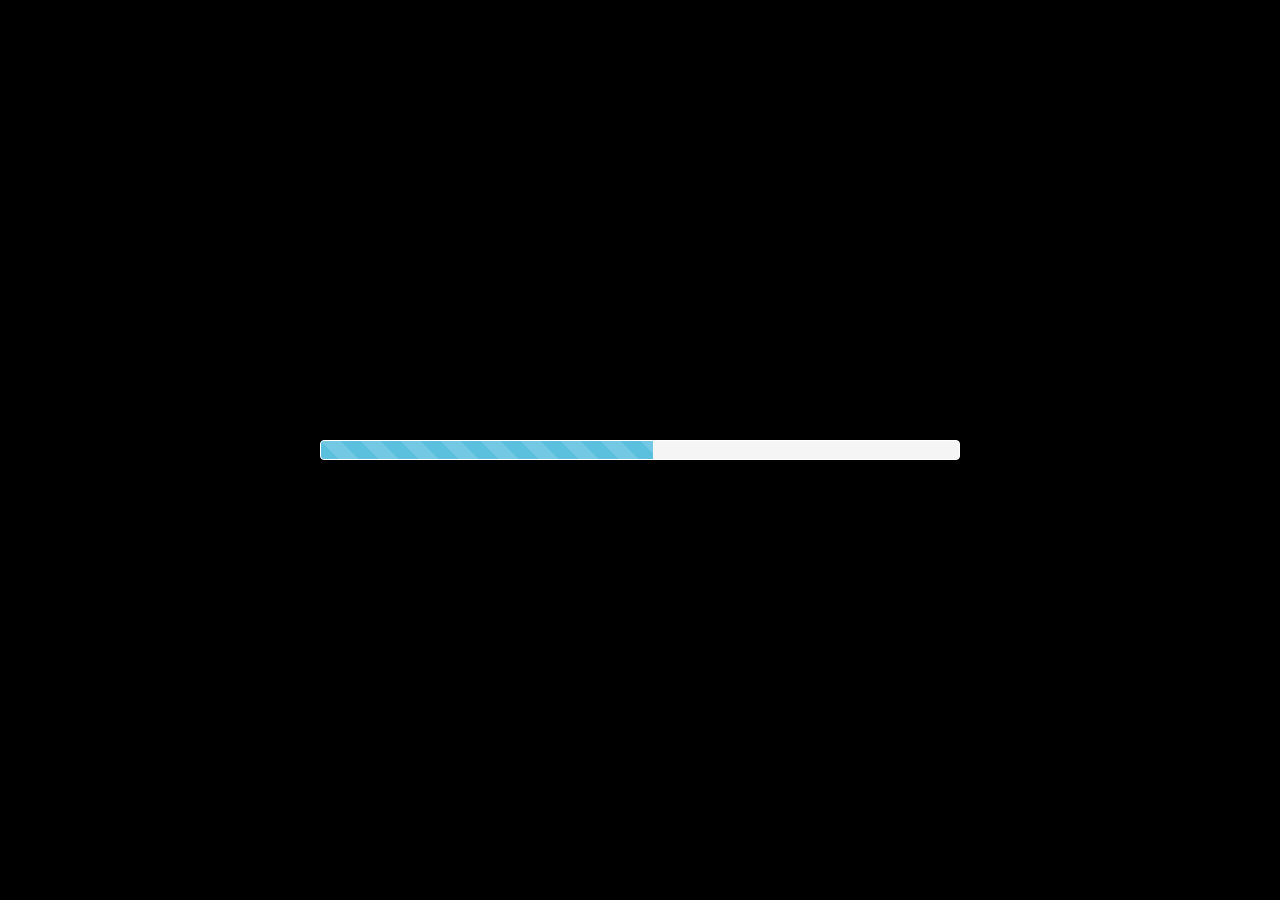
<file: games/piano.html>
<!doctype html>
<html lang="en">
<meta http-equiv="content-type" content="text/html;charset=UTF-8"/><!-- /Added by HTTrack -->
<head>
    <meta charset="UTF-8"/>
    <meta http-equiv="X-UA-Compatible" content="IE=edge"/>
    <meta name="viewport" content="width=device-width,initial-scale=1"/>
    <link rel="apple-touch-icon" sizes="180x180" href="../images/apple-touch-icon.png">
    <link rel="icon" type="image/png" sizes="32x32" href="../images/favicon-32x32.png">
    <link rel="icon" type="image/png" sizes="16x16" href="../images/favicon-16x16.png">
    <link rel="mask-icon" href="../images/safari-pinned-tab.svg" color="#5bbad5">
    <meta name="msapplication-TileColor" content="#da532c">
    <meta name="theme-color" content="#ffffff">
    <title>TwoSet Escape Room: Piano</title>
<!--    <script src="../js/font-awesome.js"></script>-->
    <!--    <link rel="preconnect" href="https://fonts.googleapis.com/">-->
    <!--    <link rel="preconnect" href="https://fonts.gstatic.com/" crossorigin>-->
    <!--    <link href="https://fonts.googleapis.com/css2?family=Orbitron&amp;family=Press+Start+2P&amp;family=ZCOOL+QingKe+HuangYou&amp;display=swap"-->
    <!--          rel="stylesheet">-->
    <link href="../fonts/fonts.css" rel="stylesheet">
    <!--    <script async src="../js/google-agmanager.js"></script>-->
    <script>function gtag() {
        dataLayer.push(arguments)
    }

    window.dataLayer = window.dataLayer || [], gtag("js", new Date), gtag("config", "G-X0SW86EE9R")</script>
    <script defer='defer' src='../js/piano.js'></script>
    <link rel='stylesheet' href='../css/piano.css'/>
</head>

<body>
<div class="loader" id="loader">
    <div class="progress" id="progressHolder">
        <div class="progress-bar" id="progressBar"></div>
    </div>
</div>
<!--<div class="hidden-desktop">-->
<!--    <div class="rotateme"></div>-->
<!--</div>-->
<audio src="../audios/wrong-code.mp3" id="wrongCode"></audio>
<audio src="../audios/poker-win.wav" id="pokerWinningSound"></audio>
<audio src="../audios/poker-wrong.mp3" id="pokerWrongSound"></audio>
<audio src="../audios/safe-beep.mp3" id="safeBeep"></audio>
<audio src="../audios/ding.mp3" id="ding"></audio>
<audio src="../audios/tracks/la-campanella.mp3" id="finalPerformanceAudio"></audio>
<audio src="../audios/door-open.mp3" id="startSound"></audio>
<audio src="../audios/metronome-click.mp3" id="metronomeClick"></audio>
<audio src="../audios/piano-notes/c.mp3" id="audio-c"></audio>
<audio src="../audios/piano-notes/cis.mp3" id="audio-cSharp"></audio>
<audio src="../audios/piano-notes/d.mp3" id="audio-d"></audio>
<audio src="../audios/piano-notes/dis.mp3" id="audio-dSharp"></audio>
<audio src="../audios/piano-notes/e.mp3" id="audio-e"></audio>
<audio src="../audios/piano-notes/f.mp3" id="audio-f"></audio>
<audio src="../audios/piano-notes/fis.mp3" id="audio-fSharp"></audio>
<audio src="../audios/piano-notes/g.mp3" id="audio-g"></audio>
<audio src="../audios/piano-notes/gis.mp3" id="audio-gSharp"></audio>
<audio src="../audios/piano-notes/a.mp3" id="audio-a"></audio>
<audio src="../audios/piano-notes/ais.mp3" id="audio-aSharp"></audio>
<audio src="../audios/piano-notes/h.mp3" id="audio-b"></audio>

<div onclick="">
    <div class="stage" id="stage">
        <div id="intro" class="intro">
            <div id="start" class="start"></div>
        </div>
        <div id="dialogue" class="dialogue animate-show-dialogue">
            <div class="found-manuscript" id="foundManuscript"></div>
            <div class="found-envelope-dialogue" id="foundEnvelopeDialogue"></div>
            <div class="paganini-dialogue animate-show-dialogue" id="paganiniDialogue"></div>
            <div class="dialogue-triangle animate-show-dialogue" id="dialogueTriangle"></div>
            <div class="paganini-triangle animate-show-dialogue" id="paganiniTriangle"></div>
        </div>
        <div id="modal" class="modal">
            <button id="closeModal" class="closeModal"><span>&times;</span></button>
            <div id="choice" class="choice">
                <div class="rowContainer">
                    <button class="fontResize" id="practiceButton">练习</button>
                    <button class="fontResize" id="performButton">演奏</button>
                    <button class="fontResize" id="escapeButton">逃脱</button>
                </div>
            </div>
            <div class="practice" id="practice">
                <div class="piano-keys" id="pianoKeys">
                    <div class="c whitekey" id="c"></div>
                    <div class="cSharp blackkey" id="cSharp"></div>
                    <div class="d whitekey" id="d"></div>
                    <div class="dSharp blackkey" id="dSharp"></div>
                    <div class="e whitekey" id="e"></div>
                    <div class="f whitekey" id="f"></div>
                    <div class="fSharp blackkey" id="fSharp"></div>
                    <div class="g whitekey" id="g"></div>
                    <div class="gSharp blackkey" id="gSharp"></div>
                    <div class="a whitekey" id="a"></div>
                    <div class="aSharp blackkey" id="aSharp"></div>
                    <div class="b whitekey" id="b"></div>
                </div>
                <div class="tuner" id="tuner">
                    <div class="tunerDisplay fontResize" id="tunerDisplay"></div>
                    <div class="tunerLight" id="tunerLight"></div>
                </div>
            </div>
            <div class="perform" id="perform">
                <div id="manuscript1" class="manuscript1"></div>
                <div id="manuscript2" class="manuscript2"></div>
                <div id="manuscript3" class="manuscript3"></div>
                <div id="manuscript4" class="manuscript4"></div>
                <div class="paganini-dialogue-transparent" id="paganiniDialogueTransparent"></div>
                <p id="nothing" class="nothing">你没有什么可以演奏的</p>
                <button id="performPlay" class="performPlay">演奏</button>
            </div>
            <div class="escape" id="escape">
                <div class="escape-message fontResize" id="escapeMessage">门被锁住了。输入密码以解锁：</div>
                <div class="escape-numpad-image"></div>
                <div class="escape-numpad" id="escapeNumpad">
                    <div class="escapeNumpadRow1">
                        <div id="escapeNumpad1"></div>
                        <div id="escapeNumpad2"></div>
                        <div id="escapeNumpad3"></div>
                    </div>
                    <div class="escapeNumpadRow2">
                        <div id="escapeNumpad4"></div>
                        <div id="escapeNumpad5"></div>
                        <div id="escapeNumpad6"></div>
                    </div>
                    <div class="escapeNumpadRow3">
                        <div id="escapeNumpad7"></div>
                        <div id="escapeNumpad8"></div>
                        <div id="escapeNumpad9"></div>
                    </div>
                    <div class="escapeNumpadRow4">
                        <div id="escapeNumpadC"></div>
                        <div id="escapeNumpad0"></div>
                        <div id="escapeNumpadOk"></div>
                    </div>
                </div>
                <div class="escape-display" id="escapeDisplay"></div>
            </div>
            <div class="letter-modal" id="letterModal"></div>
        </div>
        <div class="level1" id="level1">
            <div class="clock fontResize" id="clock">60:00</div>
            <div id="piano" class="piano"></div>
            <div class="metronomeDisplay fontResize" id="metronomeDisplay"></div>
            <div class="metronomeButtons" id="metronomeButtons">
                <div class="metronomeStart" id="metronomeStart"></div>
                <div class="metronomeUp" id="metronomeUp"></div>
                <div class="metronomeDown" id="metronomeDown"></div>
            </div>
            <div class="metronomeLight" id="metronomeLight"></div>
            <div class="hidden-button" id="hiddenButton"></div>
            <div class="hidden-envelope animate-show-dialogue" id="hiddenEnvelope"></div>
            <div class="pokerScreen" id="pokerScreen">
                <div class="pokerPanel col1" id="pokerPanel1">
                    <div class="instruments animate-show-dialogue" id="instruments1"></div>
                    <div class="rhythmClue animate-show-dialogue triplet"></div>
                </div>
                <div class="pokerPanel col2" id="pokerPanel2">
                    <div class="instruments animate-show-dialogue" id="instruments2"></div>
                    <div class="rhythmClue animate-show-dialogue crotchet"></div>
                </div>
                <div class="pokerPanel col3" id="pokerPanel3">
                    <div class="instruments animate-show-dialogue" id="instruments3"></div>
                    <div class="rhythmClue animate-show-dialogue crotchet"></div>
                </div>
                <div class="pokerPanel col4" id="pokerPanel4">
                    <div class="instruments animate-show-dialogue" id="instruments4"></div>
                    <div class="rhythmClue animate-show-dialogue quaver"></div>
                </div>
                <div class="pokerPanel col5" id="pokerPanel5">
                    <div class="instruments animate-show-dialogue" id="instruments5"></div>
                    <div class="rhythmClue animate-show-dialogue crotchet"></div>
                </div>
            </div>
            <div class="pokerScrollButtons" id="pokerScrollButtons">
                <div class="pokerScroll col1" id="pokerScroll1"></div>
                <div class="pokerScroll col2" id="pokerScroll2"></div>
                <div class="pokerScroll col3" id="pokerScroll3"></div>
                <div class="pokerScroll col4" id="pokerScroll4"></div>
                <div class="pokerScroll col5" id="pokerScroll5"></div>
            </div>
            <div class="pokerPressButton" id="pokerPressButton"></div>
            <div class="pokerDisplay" id="pokerDisplay">
                <div class="rhythmFlash" id="rhythmFlash"></div>
                <div class="tick" id="tick"></div>
                <div class="cross" id="cross"></div>
            </div>
            <div class="ipad" id="ipad">
                <div class="ipadPuzzle animate-show-dialogue" id="ipadPuzzle">
                    <div class="ipadButtons" id="ipadButtons">
                        <div class="time-sig-up" id="timeSigUp"></div>
                        <div class="time-sig-down" id="timeSigDown"></div>
                        <div class="key-sig-up" id="keySigUp"></div>
                        <div class="key-sig-down" id="keySigDown"></div>
                    </div>
                    <div class="composeButton fontResize" id="composeButton">Compose</div>
                    <div class="timeSignature twoFour" id="twoFour"></div>
                    <div class="timeSignature threeFour" id="threeFour"></div>
                    <div class="timeSignature fourFour" id="fourFour"></div>
                    <div class="timeSignature sixEight" id="sixEight"></div>
                    <div class="keySignature flats-1" id="flat1"></div>
                    <div class="keySignature flats-2" id="flat2"></div>
                    <div class="keySignature flats-3" id="flat3"></div>
                    <div class="keySignature flats-4" id="flat4"></div>
                    <div class="keySignature flats-5" id="flat5"></div>
                    <div class="keySignature flats-6" id="flat6"></div>
                    <div class="keySignature flats-7" id="flat7"></div>
                    <div class="keySignature sharps-1" id="sharp1"></div>
                    <div class="keySignature sharps-2" id="sharp2"></div>
                    <div class="keySignature sharps-3" id="sharp3"></div>
                    <div class="keySignature sharps-4" id="sharp4"></div>
                    <div class="keySignature sharps-5" id="sharp5"></div>
                    <div class="keySignature sharps-6" id="sharp6"></div>
                    <div class="keySignature sharps-7" id="sharp7"></div>
                </div>
                <div class="ipadHint" id="ipadHint"></div>
            </div>
        </div>
        <div class="level0" id="level0">
            <div class="room" id="room"></div>
        </div>
    </div>
</div>
<div class="end-screen" id="endScreen">
    <div class="video" id="video"><img class="photo-frame" id="photoFrame"
                                       src="../images/assets/photobooth-036c4f041562060bd017a3.png"
                                       alt="" crossorigin="anonymous">
        <div class="video-circle" id="videoCircle">
            <div class="countdown" id="countdown"></div>
            <video class="video-view" id="videoView" crossorigin="anonymous"></video>
            <canvas id="canvas"></canvas>
            <div class="output" id="photoOutput"></div>
        </div>
    </div>
    <div class="piano-end-bg" id="endBg"></div>
    <div class="end-message" id="endMessage"></div>
    <button class="take-photo" id="takePhoto">Take photo!</button>
    <button class="take-photo" id="retakePhoto" style="display:none">Retake photo</button>
    <!--    <div class="socials" id="socials">-->
    <!--        <a id="shareFacebook" target="_blank"><i class="fab fa-facebook"></i> </a>-->
    <!--        <a id="shareTwitter" target="_blank"><i class="fab fa-twitter"></i> </a>-->
    <!--        <a id="downloadPhoto" download="twoset-escape.html"><i class="fas fa-download"></i></a>-->
    <!--    </div>-->
</div>
<script src="../js/fix-fontresize.js"></script>
<!--<script src='../js/adc83b19e793491b1c6ea0fd8b46cd9f32e592fc/assets/js/site.js'></script>-->
</body>
</html>
</file>
<file: fonts/fonts.css>
/* latin */
@font-face {
    font-family: 'Orbitron';
    font-style: normal;
    font-weight: 400;
    src: url(Orbitron.woff2) format('woff2');
    unicode-range: U+0000-00FF, U+0131, U+0152-0153, U+02BB-02BC, U+02C6, U+02DA, U+02DC, U+2000-206F, U+2074, U+20AC, U+2122, U+2191, U+2193, U+2212, U+2215, U+FEFF, U+FFFD;
}
</file>
<file: css/piano.css>
/*@import url(https://fonts.googleapis.com/css2?family=ZCOOL+QingKe+HuangYou&amp;display=swap);*/

:root {
    --aspect-ratio: calc(1334 / 750)
}

.intro {
    position: absolute;
    width: 100%;
    height: 100%;
    background: transparent url(../images/assets/piano-intro-letterecf4c106de81c7ee32d2.png) 50% 50% no-repeat;
    background-size: cover;
    z-index: 20;
    left: 0;
    z-index: 1000;
    display: block;
    cursor: pointer
}

.start {
    position: absolute;
    width: 13.5%;
    height: 7%;
    top: 71%;
    left: 41%;
    transform: rotate(6deg)
}

.room {
    position: absolute;
    width: 100%;
    height: 100%;
    display: block;
    background: transparent url(../images/assets/piano-bge754b609b4d654ee2a52.png) 50% 50% no-repeat;
    background-size: cover;
    user-select: none;
    -webkit-user-select: none
}

.clock {
    user-select: none;
    position: absolute;
    width: 13%;
    height: 9%;
    top: 3.3%;
    left: 49%;
    display: flex;
    justify-content: center;
    align-items: center;
    font-size: 36pt;
    color: red;
    font-family: "ZCOOL QingKe HuangYou", "JetBrains Mono", "consolas", cursive
}

.ipad {
    position: absolute;
    display: none;
    width: 15%;
    height: 19%;
    left: 47%;
    top: 60.5%;
    overflow: hidden
}

.ipadPuzzle {
    display: none;
    height: 100%;
    width: 100%;
    background: transparent url(../images/assets/ipad-stavead269b88ffaf3eb03e46.png) 50% 50% no-repeat;
    background-size: cover
}

@keyframes example {
    0% {
        left: -33%;
        opacity: 0
    }
    15% {
        left: -33%;
        opacity: 1
    }
    50% {
        left: -80%;
        opacity: 1
    }
    80% {
        left: -80%;
        opacity: 1
    }
    100% {
        left: -80%;
        opacity: 0
    }
}

.ipadHint {
    display: none;
    opacity: 0;
    height: 100%;
    width: 180%;
    position: absolute;
    left: -20%;
    background: transparent url(../images/assets/spring-openingc4d0cb4e977b19c98cbd.png) 50% 50% no-repeat;
    background-size: cover;
    animation: example 6s linear;
    animation-delay: 1s;
    animation-iteration-count: infinite
}

.ipadButtons > div {
    cursor: pointer;
    position: absolute;
    height: 7%;
    width: 9%;
    z-index: 5;
    background: transparent url(../images/assets/black-upc8575993ed759fb5e548.png) 50% 50% no-repeat;
    background-size: cover
}

.ipadButtons > div:active {
    filter: invert(53%) sepia(14%) saturate(7027%) hue-rotate(159deg) brightness(91%) contrast(101%)
}

.ipadButtons > div:hover {
    background-color: rgba(0, 0, 0, .3)
}

.composeButton {
    cursor: pointer;
    user-select: none;
    position: absolute;
    color: #000;
    left: 50%;
    top: 80%;
    border: 1px solid #000;
    padding: 2px 8px;
    border-radius: 15%;
    text-align: center;
    font-size: 12px;
    z-index: 5
}

.composeButton:hover {
    background-color: rgba(0, 0, 0, .1)
}

.time-sig-up {
    top: 15%;
    left: 32%
}

.time-sig-down {
    top: 70%;
    left: 32%;
    transform: rotate(180deg)
}

.key-sig-up {
    top: 15%;
    left: 60%
}

.key-sig-down {
    top: 70%;
    left: 60%;
    transform: rotate(180deg)
}

.keySignature, .timeSignature {
    position: absolute;
    width: 100%;
    height: 100%;
    background-size: cover
}

.flats-1 {
    display: none;
    background: transparent url(../images/assets/flat183593fe48a2a507e3802.png) 50% 50% no-repeat
}

.flats-2 {
    display: none;
    background: transparent url(../images/assets/flat29cb9d35a1ec82c07ad3b.png) 50% 50% no-repeat
}

.flats-3 {
    display: none;
    background: transparent url(../images/assets/flat3492da163fb424a483700.png) 50% 50% no-repeat
}

.flats-4 {
    display: none;
    background: transparent url(../images/assets/flat43190bec5dc9979344753.png) 50% 50% no-repeat
}

.flats-5 {
    display: none;
    background: transparent url(../images/assets/flat51d879e152368d28f7e06.png) 50% 50% no-repeat
}

.flats-6 {
    display: none;
    background: transparent url(../images/assets/flat6b626a2b1477d962e323a.png) 50% 50% no-repeat
}

.flats-7 {
    display: none;
    background: transparent url(../images/assets/flat7663d344b59a866aff194.png) 50% 50% no-repeat
}

.sharps-1 {
    display: none;
    background: transparent url(../images/assets/sharp18cff52cd1a96528f3afd.png) 50% 50% no-repeat
}

.sharps-2 {
    display: none;
    background: transparent url(../images/assets/sharp2bb1bc8ba6e3dc2ef9ba9.png) 50% 50% no-repeat
}

.sharps-3 {
    display: none;
    background: transparent url(../images/assets/sharp387c58394695e7d88a39d.png) 50% 50% no-repeat
}

.sharps-4 {
    display: none;
    background: transparent url(../images/assets/sharp4a917ca2d951003edc4d6.png) 50% 50% no-repeat
}

.sharps-5 {
    display: none;
    background: transparent url(../images/assets/sharp5695f5927dfe37977d0de.png) 50% 50% no-repeat
}

.sharps-6 {
    display: none;
    background: transparent url(../images/assets/sharp6788e10f7c0bf6b37899b.png) 50% 50% no-repeat
}

.sharps-7 {
    display: none;
    background: transparent url(../images/assets/sharp792c4dd9564058ab9804a.png) 50% 50% no-repeat
}

.twoFour {
    background: transparent url(../images/assets/twofour2efac7c2081b8b027c0d.png) 50% 50% no-repeat;
    background-size: cover
}

.threeFour {
    display: none;
    background: transparent url(../images/assets/threefour65c4cb0dd1d461553cca.png) 50% 50% no-repeat;
    background-size: cover
}

.fourFour {
    display: none;
    background: transparent url(../images/assets/fourfour803fbf79fb41573cb902.png) 50% 50% no-repeat;
    background-size: cover
}

.sixEight {
    display: none;
    background: transparent url(../images/assets/sixeight2065c8494d3c0532e942.png) 50% 50% no-repeat;
    background-size: cover
}

.hidden-button {
    cursor: pointer;
    position: absolute;
    height: 2.7%;
    width: 1.1%;
    left: 22.2%;
    top: 6%;
    border-radius: 50%;
    user-select: none;
    -webkit-user-select: none
}

.hidden-envelope {
    cursor: pointer;
    display: none;
    position: absolute;
    height: 15.5%;
    width: 5.3%;
    left: 28.6%;
    top: 10.3%;
    background: transparent url(../images/assets/hidden-envelope4c71a0aba60104322df1.png) 50% 50% no-repeat;
    background-size: contain
}

.metronomeDisplay {
    position: absolute;
    user-select: none;
    width: 4%;
    height: 4%;
    top: 68%;
    left: 31.7%;
    text-align: center;
    vertical-align: auto;
    display: flex;
    align-items: center;
    justify-content: center;
    font-size: 18px;
    user-select: none;
    -webkit-user-select: none
}

.metronomeButtons {
    position: absolute;
    width: 5%;
    height: 6%;
    top: 73%;
    left: 31%;
    user-select: none;
    -webkit-user-select: none
}

.metronomeButtons > div {
    cursor: pointer
}

.metronomeStart {
    position: absolute;
    width: 51%;
    height: 76%;
    top: 16%;
    left: 6%;
    border-radius: 50%
}

.metronomeUp {
    position: absolute;
    width: 20%;
    height: 28%;
    top: 16%;
    left: 75%;
    border-radius: 50%
}

.metronomeDown {
    position: absolute;
    width: 17%;
    height: 25%;
    top: 58%;
    left: 75%;
    border-radius: 50%
}

.metronomeButtons > div:active {
    box-shadow: 0 0 8px 0 #000 inset
}

.metronomeButtons > div:hover {
    background-color: rgba(129, 129, 129, .1)
}

.metronomeLight {
    display: none;
    position: absolute;
    width: 2.5%;
    height: .9%;
    top: 60%;
    left: 33%;
    border-radius: 20%;
    box-shadow: 0 0 3px 2px rgba(97, 228, 108, .719);
    background-color: rgba(97, 228, 108, .719)
}

.instruments {
    position: absolute;
    display: block;
    width: 100%;
    height: 999%;
    top: 0;
    left: 2%;
    background: transparent url(../images/assets/instruments-new97fac87ba3dd8f39c03b.png) 50% 50% no-repeat;
    background-size: cover
}

.rhythmClue {
    position: absolute;
    display: none;
    width: 100%;
    height: 100%
}

.triplet {
    background: transparent url(../images/assets/tripletcb67817c5290d4d4b685.png) 50% 50%;
    background-size: cover
}

.crotchet {
    background: transparent url(../images/assets/crotchet7753a5b02865414a4ee2.png) 50% 50%;
    background-size: cover
}

.quaver {
    background: transparent url(../images/assets/quaverca4c7e9cd6f027385d0e.png) 50% 50%;
    background-size: cover
}

.pokerScreen {
    display: none;
    left: 42.3%;
    top: 19.8%;
    position: absolute;
    width: 21.1%;
    height: 13.5%;
    z-index: 6
}

.pokerPanel {
    position: absolute;
    width: 19.1%;
    height: 100%;
    z-index: 6;
    overflow: hidden
}

.pokerPanel.col2 {
    width: 19%;
    left: 21%
}

.pokerPanel.col3 {
    width: 19%;
    left: 42.3%
}

.pokerPanel.col4 {
    width: 19%;
    left: 62.8%
}

.pokerPanel.col5 {
    width: 19%;
    left: 84%
}

.pokerScrollButtons {
    left: 42.6%;
    top: 35.5%;
    position: absolute;
    width: 21.2%;
    height: 6.5%
}

.pokerScroll {
    cursor: pointer;
    position: absolute;
    width: 13.3%;
    height: 77%;
    top: 10%;
    border-radius: 50%
}

.pokerScroll:active {
    box-shadow: 0 0 8px 0 #000 inset
}

.pokerScroll.col1 {
    left: 1.5%
}

.pokerScroll.col2 {
    left: 22.5%
}

.pokerScroll.col3 {
    left: 42.9%
}

.pokerScroll.col4 {
    left: 64.3%
}

.pokerScroll.col5 {
    left: 85.3%
}

.pokerPressButton {
    cursor: pointer;
    position: absolute;
    height: 7.2%;
    width: 4%;
    top: 23%;
    left: 66.3%;
    border-radius: 50%
}

.pokerPressButton:active {
    box-shadow: 0 0 8px 0 #000 inset
}

.pokerDisplay {
    position: absolute;
    height: 7.6%;
    width: 4.3%;
    top: 33.9%;
    left: 66.2%
}

.tick {
    display: none;
    position: absolute;
    width: 100%;
    height: 100%;
    background: transparent url(../images/assets/tick63fe9d1e33831b685ac0.png) 50% 50% no-repeat;
    background-size: contain
}

.cross {
    display: none;
    position: absolute;
    width: 100%;
    height: 100%;
    background: transparent url(../images/assets/crossae6438bc40b701390734.png) 50% 50% no-repeat;
    background-size: contain
}

.rhythmFlash {
    position: absolute;
    display: none;
    height: 95%;
    width: 95%;
    left: 50%;
    top: 50%;
    transform: translate(-50%, -50%);
    background: transparent url(../images/assets/rhythm-lightsb44ccd1a1551272ce107.gif) 50% 50% no-repeat;
    background-size: contain
}

.piano {
    position: absolute;
    height: 8%;
    width: 70%;
    left: 20%;
    top: 88%;
    cursor: pointer
}

.modal {
    display: none;
    overflow: hidden;
    position: fixed;
    z-index: 20;
    left: 0;
    top: 0;
    width: 100%;
    height: 100%;
    overflow: auto;
    background-color: #000;
    background-color: rgba(0, 0, 0, .7)
}

.choice {
    user-select: none;
    position: absolute;
    width: 100%;
    height: 100%;
    display: none
}

.rowContainer {
    position: absolute;
    left: 50%;
    top: 50%;
    transform: translate(-50%, -50%);
    display: flex;
    justify-content: center;
    align-items: center;
    white-space: nowrap
}

.hint {
    position: absolute;
    top: 80%;
    left: 50%;
    transform: translateX(-50%);
    cursor: pointer;
    font-family: "Courier New", Courier, monospace;
    background-color: transparent;
    font-size: 20px;
    color: #f5f5f5;
    border: 1.5px solid #fff;
    border-radius: 15px;
    padding: 10px 18px;
    margin: 18px;
    user-select: none
}

.hint:hover {
    background-color: rgba(255, 255, 255, .2)
}

.rowContainer > button {
    cursor: pointer;
    font-family: "Courier New", Courier, monospace;
    background-color: transparent;
    font-size: 45px;
    color: #f5f5f5;
    border: 1.5px solid #fff;
    border-radius: 15px;
    padding: 10px 18px;
    margin: 18px;
    user-select: none
}

.rowContainer > button:hover {
    background-color: rgba(255, 255, 255, .2)
}

.hintScreen {
    display: none;
    position: absolute;
    width: 100%;
    height: 100%;
    justify-content: center;
    align-items: center;
    font-size: 32px;
    color: #f5f5f5;
    user-select: none;
    padding: 20%
}

.closeModal {
    cursor: pointer;
    user-select: none;
    position: absolute;
    top: 10px;
    right: 10px;
    height: 30px;
    width: 30px;
    padding: 3px;
    display: flex;
    justify-content: center;
    align-items: center;
    background-color: transparent;
    border: 1.5px solid #fff;
    color: #aaa;
    font-size: 28px;
    font-weight: 700;
    border-radius: 50%;
    z-index: 20
}

.closeModal:hover {
    background-color: rgba(255, 255, 255, .1)
}

.tuner {
    position: absolute;
    width: 25%;
    height: 24%;
    top: 40%;
    left: 70%;
    background: transparent url(../images/assets/tuner5fc0873c98a6a14ab309.png) 50% 50% no-repeat;
    background-size: cover
}

.tunerDisplay {
    position: absolute;
    text-align: center;
    font-size: 36px;
    width: 51%;
    height: 42%;
    top: 31%;
    left: 9%;
    display: flex;
    justify-content: center;
    align-items: center
}

.tunerLight {
    position: absolute;
    width: 3%;
    height: 6.8%;
    border-radius: 50%;
    background-color: rgba(97, 228, 108, .719);
    box-shadow: 0 0 3px 3px rgba(97, 228, 108, .519);
    top: 15%;
    left: 32.6%;
    display: none
}

.practice {
    position: absolute;
    height: 100%;
    width: 100%;
    display: none
}

.piano-keys {
    position: absolute;
    height: calc(50% / 618 * 373 * var(--aspect-ratio));
    width: 50%;
    top: 50%;
    left: 30%;
    transform: translate(-50%, -50%);
    cursor: pointer
}

.piano-keys > .whitekey {
    position: absolute;
    height: 100%;
    background-size: cover
}

.piano-keys > div:active {
    box-shadow: 0 0 5px 0 #000 inset
}

.piano-keys > .blackkey {
    position: absolute;
    height: calc(100% / 373 * 218);
    z-index: 50;
    background-size: cover
}

.c {
    background: transparent url(../images/assets/ce754e45ae3f93119b707.png) 50% 50% no-repeat;
    background-size: cover;
    width: calc(100% * 53.67 / 50 / 373 * 89 / var(--aspect-ratio))
}

.cSharp {
    background: transparent url(../images/assets/csharp321abae6aa7a4a98afd9.png) 50% 50% no-repeat;
    width: calc(100% * 53.67 / 50 / 373 * 46 / var(--aspect-ratio));
    left: 10.5%
}

.d {
    background: transparent url(../images/assets/d9a05b62df9c127ba5c54.png) 50% 50% no-repeat;
    left: calc(100% / 7);
    width: calc(100% * 53.67 / 50 / 373 * 90 / var(--aspect-ratio))
}

.dSharp {
    background: transparent url(../images/assets/dsharp78064cdfff86c284e46d.png) 50% 50% no-repeat;
    width: calc(100% * 53.67 / 50 / 373 * 46 / var(--aspect-ratio));
    left: 25%
}

.e {
    background: transparent url(../images/assets/e81a782eb796c8e9a83a2.png) 50% 50% no-repeat;
    left: calc(100% * 2 / 7);
    width: calc(100% * 53.67 / 50 / 373 * 89 / var(--aspect-ratio))
}

.f {
    background: transparent url(../images/assets/f23afabe3223cdaa51a7d.png) 50% 50% no-repeat;
    left: calc(100% * 3 / 7);
    width: calc(100% * 53.67 / 50 / 373 * 89 / var(--aspect-ratio))
}

.fSharp {
    background: transparent url(../images/assets/fsharp050a46fbda8b467e0c61.png) 50% 50% no-repeat;
    width: calc(100% * 53.67 / 50 / 373 * 46 / var(--aspect-ratio));
    left: 53.5%
}

.g {
    background: transparent url(../images/assets/gb3cdb7e9c9e4a406ea73.png) 50% 50% no-repeat;
    width: calc(100% * 53.67 / 50 / 373 * 89 / var(--aspect-ratio));
    left: calc(100% * 4 / 7)
}

.gSharp {
    left: 67.64%;
    background: transparent url(../images/assets/gsharp36cf8950db22eeecff94.png) 50% 50% no-repeat;
    width: calc(100% * 53.67 / 50 / 373 * 46 / var(--aspect-ratio));
    left: 67.7%
}

.a {
    background: transparent url(../images/assets/aace8c625f1769acddc40.png) 50% 50% no-repeat;
    width: calc(100% * 53.67 / 50 / 373 * 90 / var(--aspect-ratio));
    left: calc(100% * 5 / 7)
}

.aSharp {
    background: transparent url(../images/assets/asharp8a51e87b25c5534b5b2a.png) 50% 50% no-repeat;
    width: calc(100% * 53.67 / 50 / 373 * 47 / var(--aspect-ratio));
    left: 82%
}

.b {
    background: transparent url(../images/assets/bd85781b479906b777317.png) 50% 50% no-repeat;
    width: calc(100% * 53.67 / 50 / 373 * 89 / var(--aspect-ratio));
    left: calc(100% * 6 / 7)
}

.perform {
    display: none;
    overflow: hidden;
    position: absolute;
    height: 100%;
    width: 100%;
    justify-content: center;
    align-items: center;
    font-size: 20px
}

.perform > div[class^=manuscript] {
    position: absolute;
    transform: rotate(5deg)
}

.paganini-triangle {
    display: none;
    position: absolute;
    width: 2%;
    height: 2%;
    left: 50%;
    top: 75%;
    transform: translate(-50%);
    background: transparent url(../images/assets/dialogue-triangle3d25590f1e613b225720.png) 50% 50% no-repeat;
    background-size: cover;
    z-index: 1001
}

.paganini-dialogue {
    display: none;
    width: 100%;
    height: 100%;
    background: transparent url(../images/assets/paganini-pianoa4caba0a6e4141ad7840.png) 50% 50% no-repeat;
    background-size: cover
}

.paganini-dialogue-transparent {
    display: none;
    width: 100%;
    height: 100%;
    background: transparent url(../images/assets/paganini-piano-transparentb43c6483827894114186.png) 50% 50% no-repeat;
    background-size: cover
}

.manuscript1 {
    width: calc(75% / 641 * 321 / var(--aspect-ratio));
    height: 75%;
    left: 38%;
    top: 10%;
    background: transparent url(../images/assets/piano-manuscript1797185068f8f66ac7d76.png) 50% 50% no-repeat;
    background-size: contain;
    display: none
}

.manuscript2 {
    width: calc(75% / 641 * 645 / var(--aspect-ratio));
    height: calc(75% / 641 * 365);
    left: -10%;
    top: 90%;
    background: transparent url(../images/assets/piano-manuscript2c3678c53212cca45e413.png) 50% 50% no-repeat;
    background-size: contain;
    display: none;
    clip-path: polygon(0 0, 92% 0, 88% 20%, 100% 25%, 88% 64%, 78% 83%, 82% 94%, 52% 100%, 34% 87%, 26% 67%, 15% 37%, 0 20%)
}

.manuscript3 {
    width: calc(75% / 641 * 772 / var(--aspect-ratio));
    height: calc(75% / 641 * 215);
    left: 0;
    top: 10%;
    background: transparent url(../images/assets/piano-manuscript3ec34e3d459bb38ab3c79.png) 50% 50% no-repeat;
    background-size: contain;
    display: none;
    clip-path: polygon(0 100%, 27% 54%, 44% 9%, 59% -1%, 65% 10%, 73.2% 45%, 82% 21%, 100% 60%, 100% 100%)
}

.manuscript4 {
    width: calc(75% / 641 * 639 / var(--aspect-ratio));
    height: calc(75% / 641 * 653);
    left: 90%;
    top: -20%;
    background: transparent url(../images/assets/piano-manuscript405a723987246475f874a.png) 50% 50% no-repeat;
    background-size: contain;
    display: none;
    clip-path: polygon(0 0, 15% 9%, 35% 36.6%, 52.2% 44.5%, 100% 39.6%, 75% 67%, 56% 71%, 37% 84%, 3% 100%, 0 100%)
}

.dialogue {
    position: absolute;
    width: 100%;
    height: 100%;
    z-index: 20;
    left: 0;
    z-index: 1000;
    display: none;
    cursor: pointer
}

.dialogue-triangle {
    display: none;
    position: absolute;
    width: 2%;
    height: 2%;
    left: 50%;
    top: 55%;
    transform: translate(-50%);
    background: transparent url(../images/assets/dialogue-triangle3d25590f1e613b225720.png) 50% 50% no-repeat;
    background-size: cover;
    z-index: 1001
}

.performPlay {
    cursor: pointer;
    font-family: "Courier New", Courier, monospace;
    background-color: transparent;
    font-size: 40px;
    color: #f5f5f5;
    border: 1.5px solid #f5f5f5;
    border-radius: 15px;
    padding: 10px 18px;
    margin: 20px;
    position: absolute;
    left: 75%;
    transform: translate(-50%, -50%);
    top: 50%;
    display: none
}

.performPlay:hover {
    background-color: rgba(255, 255, 255, .2)
}

.animate-show-dialogue {
    animation: showDialogue .8s
}

@keyframes showDialogue {
    from {
        opacity: 0
    }
    to {
        opacity: 1
    }
}

.animate-close-dialogue {
    animation: closeDialogue .8s;
    animation-fill-mode: forwards
}

@keyframes closeDialogue {
    0% {
        opacity: 1
    }
    100% {
        opacity: 0
    }
}

.dialogue {
    position: absolute;
    width: 100%;
    height: 100%;
    z-index: 20;
    left: 0;
    z-index: 1000;
    display: none;
    cursor: pointer
}

.found-manuscript {
    display: none;
    width: 100%;
    height: 100%;
    background: transparent url(../images/assets/found-manuscript24cf1a65c92fa52a8292.png) 50% 50% no-repeat;
    background-size: cover
}

.found-envelope-dialogue {
    display: none;
    width: 100%;
    height: 100%;
    background: transparent url(../images/assets/found-envelope1e083dfb1ebb03a65e5b.png) 50% 50% no-repeat;
    background-size: cover
}

.letter-modal {
    display: none;
    width: 100%;
    height: 100%;
    background: transparent url(../images/assets/hidden-letter572ec752e8ac49442c4d.png) 50% 50% no-repeat;
    background-size: cover
}

* {
    box-sizing: border-box
}

:root {
    --aspect-ratio: calc(1334 / 750)
}

i {
    font-family: FontAwesome !important;
    font-style: normal;
    cursor: pointer
}

body {
    background-color: #000;
    color: #f5f5f5;
    font-family: "Courier New", Courier, monospace;
    align-items: center;
    justify-content: center;
    display: flex
}

.stage {
    margin: 0 auto;
    max-width: 1334px;
    max-height: 750px;
    top: 0;
    left: 50%;
    transform: translateX(-50%);
    position: fixed;
    overflow: hidden
}

.level0 {
    position: absolute;
    z-index: 1;
    height: 100%;
    width: 100%;
    display: block
}

.level1 {
    position: absolute;
    z-index: 2;
    height: 100%;
    width: 100%;
    display: block
}

.container {
    display: block;
    position: absolute;
    background: transparent url(../images/assets/welcome_blank720b5007e4b00befe9f0.png) 50% 50% no-repeat;
    background-size: cover;
    width: 100%;
    height: 0;
    padding-top: 83%;
    top: 0;
    text-align: center
}

.story {
    display: block;
    position: absolute;
    background-color: rgba(0, 0, 0, .4);
    border-radius: 3% 3%;
    width: 66vw;
    top: 15%;
    left: 16.5%
}

.story > p {
    color: #ffe5ce;
    margin: 4%;
    font-size: 1.8vw;
    font-weight: 500;
    font-family: 'Bodoni Moda', serif;
    text-shadow: 2px 1.5px #000
}

.header {
    display: block;
    position: absolute;
    top: 61%;
    left: 30%;
    font-family: 'Bodoni Moda', serif;
    text-shadow: 1px 1.5px #000;
    color: #fff;
    font-weight: 500;
    font-size: 2vw
}

.playButtons {
    position: absolute;
    display: flex;
    top: 66%;
    height: 40%;
    width: 70%;
    left: 51%;
    transform: translateX(-50%)
}

a {
    text-decoration: none;
    color: #fff;
    padding: 5px 10px;
    border-radius: 5px;
    margin: 10px
}

.violinist {
    display: block;
    width: 46%;
    height: 65%;
    padding: 5px 10px;
    border-radius: 5px;
    background: transparent url(../images/assets/violinist_hoverc2d079c529d822671751.png) 50% 50% no-repeat;
    background-size: contain
}

/*.violinist:hover {*/
/*    background: transparent url(../images/assets/violinistd0af39bf8bb2fd54a4cc.png) 50% 50% no-repeat !important;*/
/*    background-size: contain !important;*/
/*    width: 47%*/
/*}*/

.pianist {
    display: block;
    width: 46%;
    height: 65%;
    padding: 5px 10px;
    border-radius: 5px;
    margin-left: 30px;
    background: transparent url(../images/assets/pianist_hover64c0d05cb4458de8e483.png) 50% 50% no-repeat;
    background-size: contain
}

/*.pianist:hover {*/
/*    background: transparent url(../images/assets/pianist24527a923a25fa952843.png) 50% 50% no-repeat !important;*/
/*    background-size: contain !important;*/
/*    width: 47%*/
/*}*/

.loader {
    display: block;
    position: absolute;
    width: 100%;
    height: 100%;
    left: 0;
    top: 0;
    background-color: #000;
    z-index: 1000
}

body:not(.loaded) .loader {
    display: block
}

.rectangle {
    width: 100%;
    height: 140%;
    background-color: #000;
    z-index: 1000;
    overflow: hidden
}

.progress {
    position: absolute;
    background: #f5f5f5;
    left: 50%;
    top: 50%;
    transform: translate(-50%, -50%);
    height: 20px;
    width: 50%;
    border: 1px solid #fff;
    overflow: hidden;
    border-radius: 4px
}

.progress-bar {
    float: left;
    background-color: #5bc0de;
    height: 100%;
    width: 10%;
    background-size: 40px 40px;
    background-image: linear-gradient(45deg, rgba(255, 255, 255, .15), transparent 25%, transparent 50%, rgba(255, 255, 255, .15) 50%, rgba(255, 255, 255, .15) 75%, transparent 75%, transparent);
    transition: width .6s ease
}

.end-screen {
    display: none;
    background: #000;
    position: absolute;
    width: 100%;
    height: 0;
    padding-top: 105%;
    top: 0;
    margin: 0 auto
}

.piano-end-bg {
    background: transparent url(../images/assets/piano_endbg0d1016cf777876b91f48.png) 50% 50% no-repeat;
    background-size: cover;
    position: absolute;
    height: 0;
    padding-top: 120%;
    width: 100%;
    top: 0;
    left: 50%;
    font-size: 28px;
    transform: translateX(-50%)
}

.violin-end-bg {
    background: transparent url(../images/assets/violin_endbge393c4132d549f4ab145.png) 50% 50% no-repeat;
    background-size: cover;
    position: absolute;
    height: 0;
    padding-top: 120%;
    width: 100%;
    top: 0;
    left: 50%;
    font-size: 28px;
    transform: translateX(-50%)
}

.end-message {
    position: absolute;
    height: 0;
    width: 100%;
    top: 18.8%;
    left: 50%;
    font-size: 2.6vw;
    font-weight: 600;
    transform: translateX(-50%);
    text-align: center;
    font-family: 'Courier New', Courier, monospace;
    display: none
}

.video {
    position: absolute;
    top: 38.6%;
    height: 30%;
    width: 86%;
    left: 50%;
    transform: translateX(-50%)
}

.photo-frame {
    background: url(../images/assets/photobooth-036c4f041562060bd017a3.png) 50% 50% no-repeat;
    background-size: contain;
    position: absolute;
    display: none;
    visibility: hidden
}

.video-circle {
    position: absolute;
    border-radius: 50%;
    width: 30%;
    padding-bottom: 30%;
    top: 50%;
    left: 50%;
    transform: translate(-50%, -50%);
    display: flex;
    justify-content: center;
    align-items: center
}

.video-view {
    width: 150%;
    padding-top: 100%;
    position: absolute;
    transform: rotateY(180deg);
    -webkit-transform: rotateY(180deg);
    -moz-transform: rotateY(180deg)
}

.take-photo {
    cursor: pointer;
    position: absolute;
    top: 73.5%;
    font-size: 2vw;
    color: #f5f5f5;
    padding: 1% 2%;
    left: 50%;
    transform: translateX(-50%);
    background-color: transparent;
    border: 1px solid grey;
    border-radius: 10%
}

#canvas {
    position: absolute;
    display: none
}

.output {
    top: -21.3%;
    left: -12.55%;
    height: 144%;
    position: absolute
}

.countdown {
    padding-top: 60%;
    opacity: 1;
    display: none;
    font-size: 80px;
    z-index: 10000;
    animation: countdownAnimation 1s;
    animation-iteration-count: 3
}

@keyframes countdownAnimation {
    0% {
        opacity: 0
    }
    20% {
        opacity: 1
    }
    80% {
        opacity: 1
    }
    100% {
        opacity: 0
    }
}

.socials {
    position: absolute;
    height: 0;
    top: 80%;
    left: 50%;
    font-size: 2.6vw;
    transform: translateX(-50%);
    background-color: pink
}

.socials > a {
    margin: -8px
}

.rotateme {
    position: absolute;
    height: 100%;
    width: 100%;
    left: 50%;
    top: 50%;
    transform: translate(-50%, -50%);
    background: #000 url(../images/assets/rotate-screen2e92db01a91cae1c8efd9.png) 50% 50% no-repeat;
    background-size: cover;
    background-size: 60%;
    z-index: 901
}

.hidden-desktop {
    position: fixed;
    width: 100%;
    height: 100%;
    left: 0;
    top: 0;
    z-index: 900;
    display: none;
    background-color: #000
}

@media only screen and (max-width: 650px) {
    .hidden-desktop {
        display: block
    }
}

.escape {
    display: none;
    position: absolute;
    height: 100%;
    width: 100%
}

.escape-message {
    position: absolute;
    top: 10%;
    left: 50%;
    transform: translateX(-50%);
    font-size: 36px;
    text-align: justify
}

.escape-numpad-image {
    position: absolute;
    width: 60%;
    height: 110%;
    left: 52%;
    top: 75%;
    transform: translate(-50%, -50%);
    background: transparent url(../images/assets/escape-numpad0de6edf78a5205354cc2.png) 50% 50% no-repeat;
    background-size: cover
}

.escape-numpad {
    position: absolute;
    top: 35.5%;
    left: 43.6%;
    height: 24.6%;
    width: 11.5%;
    display: flex;
    flex-direction: column;
    justify-content: space-evenly;
    cursor: pointer
}

.escape-numpad > div {
    height: 100%;
    display: flex;
    justify-content: space-evenly
}

.escape-numpad > div > div {
    width: 100%;
    border-radius: 1px
}

.escape-numpad > div > div:hover {
    background-color: rgba(255, 255, 255, .15);
    box-shadow: 0 0 3px 1px #000 inset
}

.escape-numpad > div > div:active {
    background-color: rgba(73, 147, 165, .445);
    box-shadow: 0 0 3px 1px #000 inset
}

.escape-display {
    position: absolute;
    height: 8.2%;
    width: 12.4%;
    top: 63%;
    left: 43.2%;
    display: flex;
    justify-content: center;
    align-items: center;
    color: #000;
    font-size: 3vw
}
</file>
